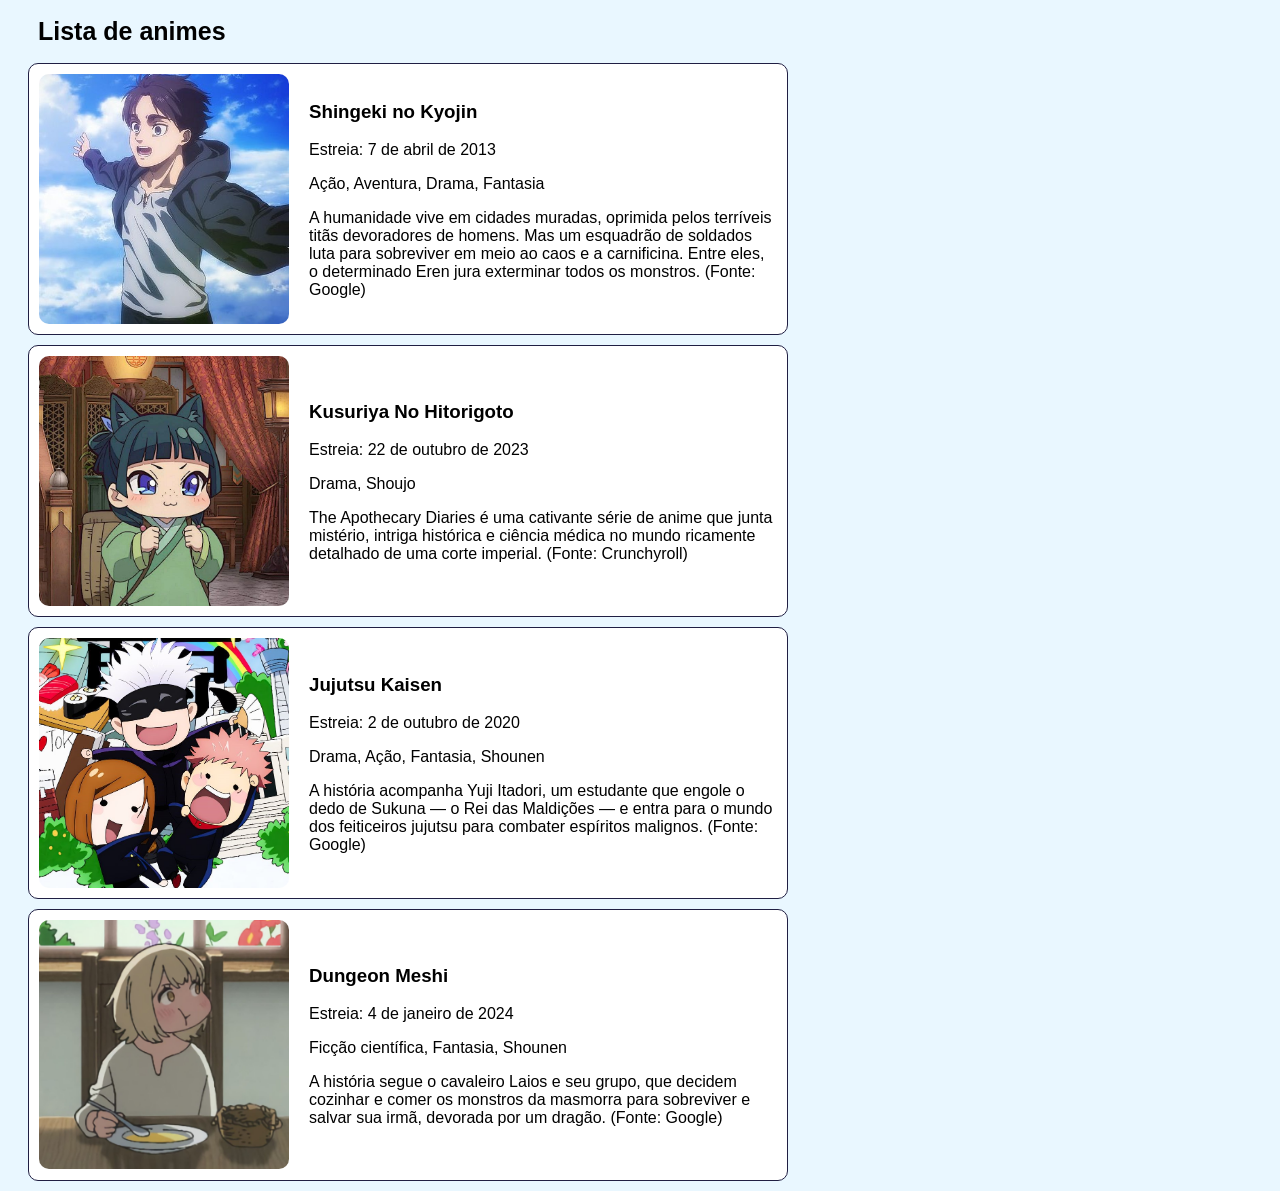
<file: public/index.html>
<!DOCTYPE html>
<html lang="pt-br">
<head>
    <meta charset="UTF-8">
    <meta name="viewport" content="width=device-width, initial-scale=1.0">
    <title>Todos os Itens</title>
    <link rel="stylesheet" href="styles.css">
</head>
<body>
    <header>
        <h1>Lista de animes</h1>
    </header>

    <main>
        <div id="container-animes"></div>
    </main>
    <script src="script.js"></script>
</body>
</html>
</file>
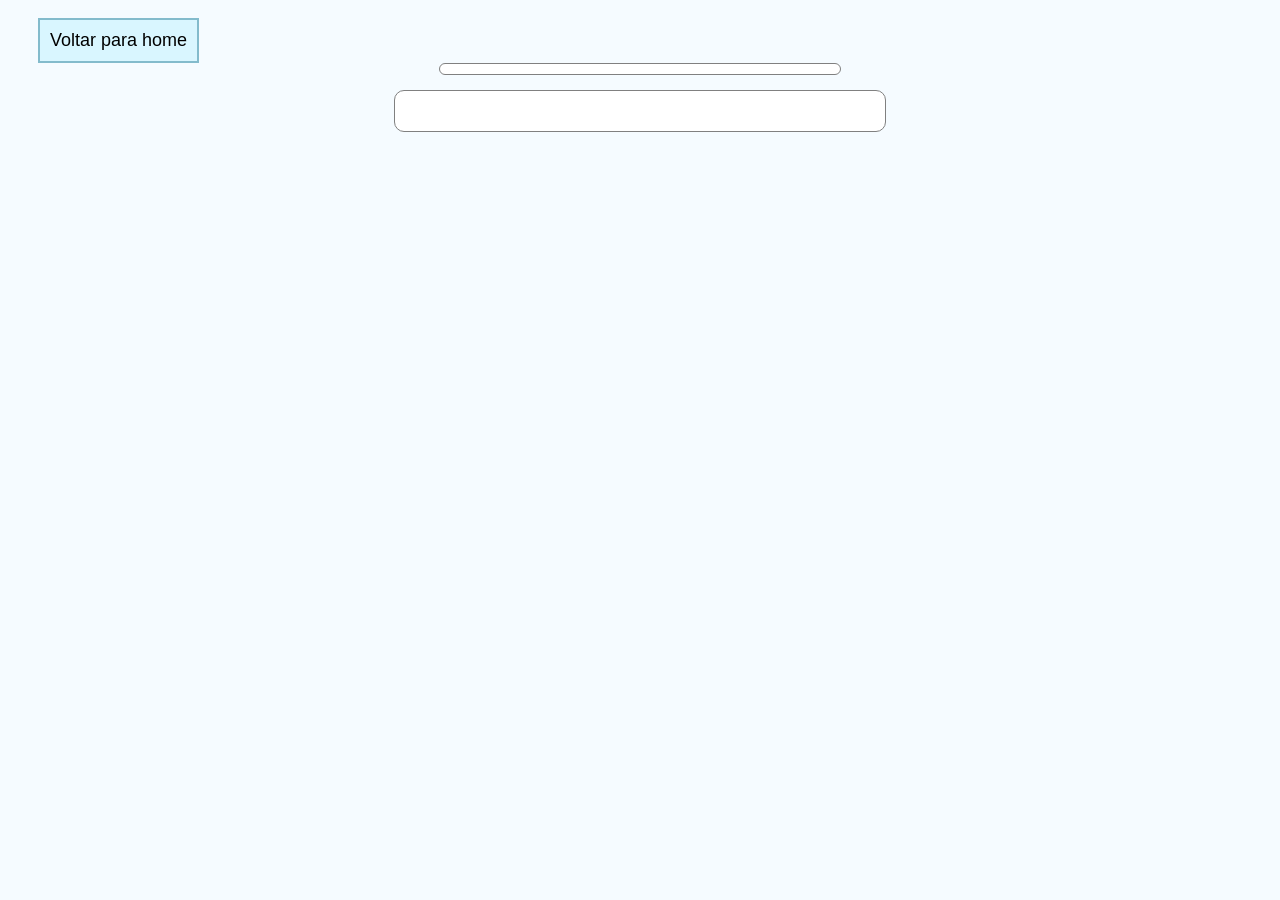
<file: public/detalhes.html>
<!DOCTYPE html>
<html lang="en">
<head>
    <meta charset="UTF-8">
    <meta name="viewport" content="width=device-width, initial-scale=1.0">
    <title>Detalhe do Item</title>
    <link rel="stylesheet" href="detalhes.css">
</head>
<body>
    <header>
        <a href="index.html">
        <button>Voltar para home</button>
    </a>
    </header>
    <main>
        <div id="container">
            <div id="container-img"></div>
            <div id="container-desc"></div>
        </div>
    </main>
    <script src="script.js"></script>
</body>
</html>
</file>
<file: public/styles.css>
body{
    font-family: Arial, Helvetica, sans-serif;
    background-color: rgb(233, 247, 255);
}
h1{
    margin-left: 30px;
    font-size: 25px;
}
div.container-img > img{
    width: 250px;
    object-fit: cover;
    height: auto;
    border-radius: 10px;
}
div.container-img{
    margin-left: 10px;
    height: 250px;
}
.cards-container{
    display: flex;
    width: 60%;
    margin: 10px 20px;
    border: 1px solid rgb(32, 31, 67);
    border-radius: 10px;
    height: 270px;
    align-items: center;
    cursor: pointer;
    background-color: rgb(255, 255, 255);
}

div.desc{
    padding: 10px;
    padding-left: 20px;
    padding-bottom: 0;
    padding-top: 0;
    height: auto;
}
</file>
<file: public/detalhes.css>
body{
    font-family: Arial, Helvetica, sans-serif;
    background-color: rgb(245, 251, 255);
}

a > button{
    font-size: 18px;
    padding: 10px;
    margin-left: 30px;
    margin-top: 10px;
    text-decoration: none;
    background: rgb(217, 246, 255);
    color: black;
    border: 2px solid rgb(131, 187, 204);
    cursor: pointer;
}

a{
    text-decoration: none;
}

a:visited{
    text-decoration: none;
    color: black;
}
#container{
    display: flex;
    flex-direction: column;
    align-items: center;
    justify-content: center;
    max-width: 60%;
    margin: 0 auto;
}

div#container-img{
    width: 400px;
    text-align: center;
    border: 1px solid gray;
    border-radius: 10px;
    background-color: white;
    padding-top: 10px;
}

div#container-img > img{
    width: 300px;
    height: auto;
    margin-top: 10px; 
}

#container-desc{
    border: 1px solid gray;
    margin: 15px;
    padding: 20px;
    width: 450px;
    background-color: white;
    border-radius: 10px;
}

#container-desc > p{
    margin: 5px 0;
    text-align: justify;
}

#container-desc > p.criador{
    font-weight: 600;
    margin-bottom: 10px;
}
</file>
